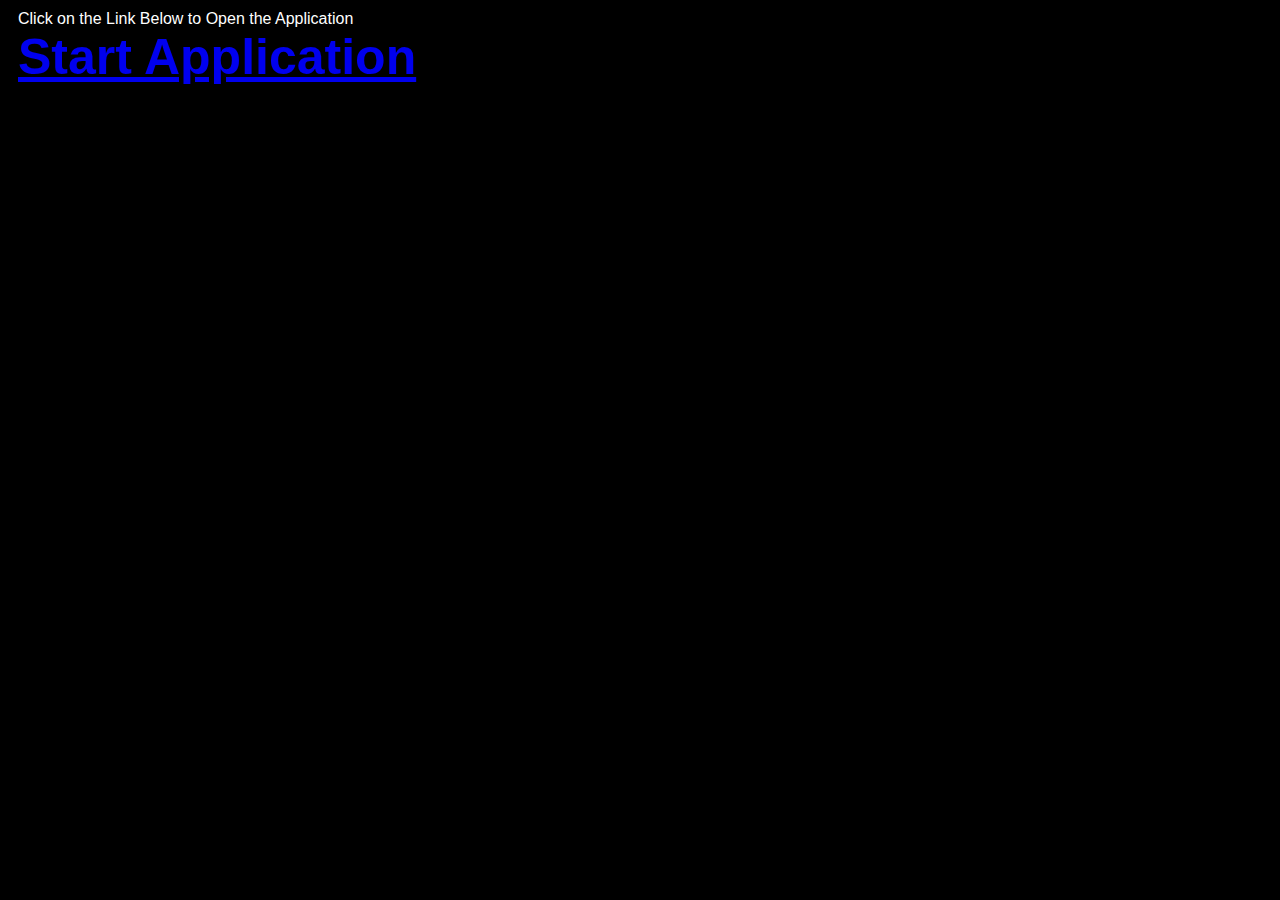
<file: index.html>
<!-- Dedicated to God the Father -->
<!-- All Rights Reserved Christopher Andrew Topalian Copyright 2000-2026 -->
<!-- https://github.com/ChristopherTopalian -->
<!-- https://github.com/ChristopherAndrewTopalian -->
<!-- index.html -->

<html>
<head>
<title> index </title>

<meta charset = 'UTF-8'>

<meta name = 'viewport' content = 'width = device-width, initial-scale = 1.0'>

<style>

body
{
    background-color: rgb(0, 0, 0);
    font-family: Arial;
    color: rgb(255, 255, 255);
}

</style>

<script>

// shortcuts.js

function ge(whichId)
{
    let result = document.getElementById(whichId);
    return result;
}

function ce(whichType)
{
    let result = document.createElement(whichType);
    return result;
}

function ba(whichElement)
{
    let result = document.body.append(whichElement);
    return result;
}

function cl(whichMessage)
{
    let result = console.log(whichMessage);
    return result;
}

function ct(whichText)
{
    let result = document.createTextNode(whichText);
    return result;
}

function gr(whichId)
{
    let result =  ge(whichId).getBoundingClientRect();
    return result;
}

//----//

// Dedicated to God the Father
// All Rights Reserved Christopher Andrew Topalian Copyright 2000-2026
// https://github.com/ChristopherTopalian
// https://github.com/ChristopherAndrewTopalian
// https://sites.google.com/view/CollegeOfScripting

//-//

function makeAppLink()
{
    let theLink = 'CATopalian_JavaScript_Video_Gallery.html';

    let mainDiv = ce('div');
    mainDiv.style.display = 'flex';
    mainDiv.style.flexDirection = 'column';
    mainDiv.style.margin = 10 + 'px';
    ba(mainDiv);

    //-//

    let instructions = ce('div');
    instructions.textContent = 'Click on the Link Below to Open the Application';
    mainDiv.append(instructions);

    //-//

    let appLink = ce('a');
    appLink.href = theLink;
    appLink.textContent = 'Start Application';
    appLink.style.fontSize = 50 + 'px';
    appLink.style.fontWeight = 'bold';
    mainDiv.append(appLink);
}

function whenLoaded()
{
    makeAppLink();
}

</script>

</head>

<body onload = 'whenLoaded();'>

</body>

</html>
</file>
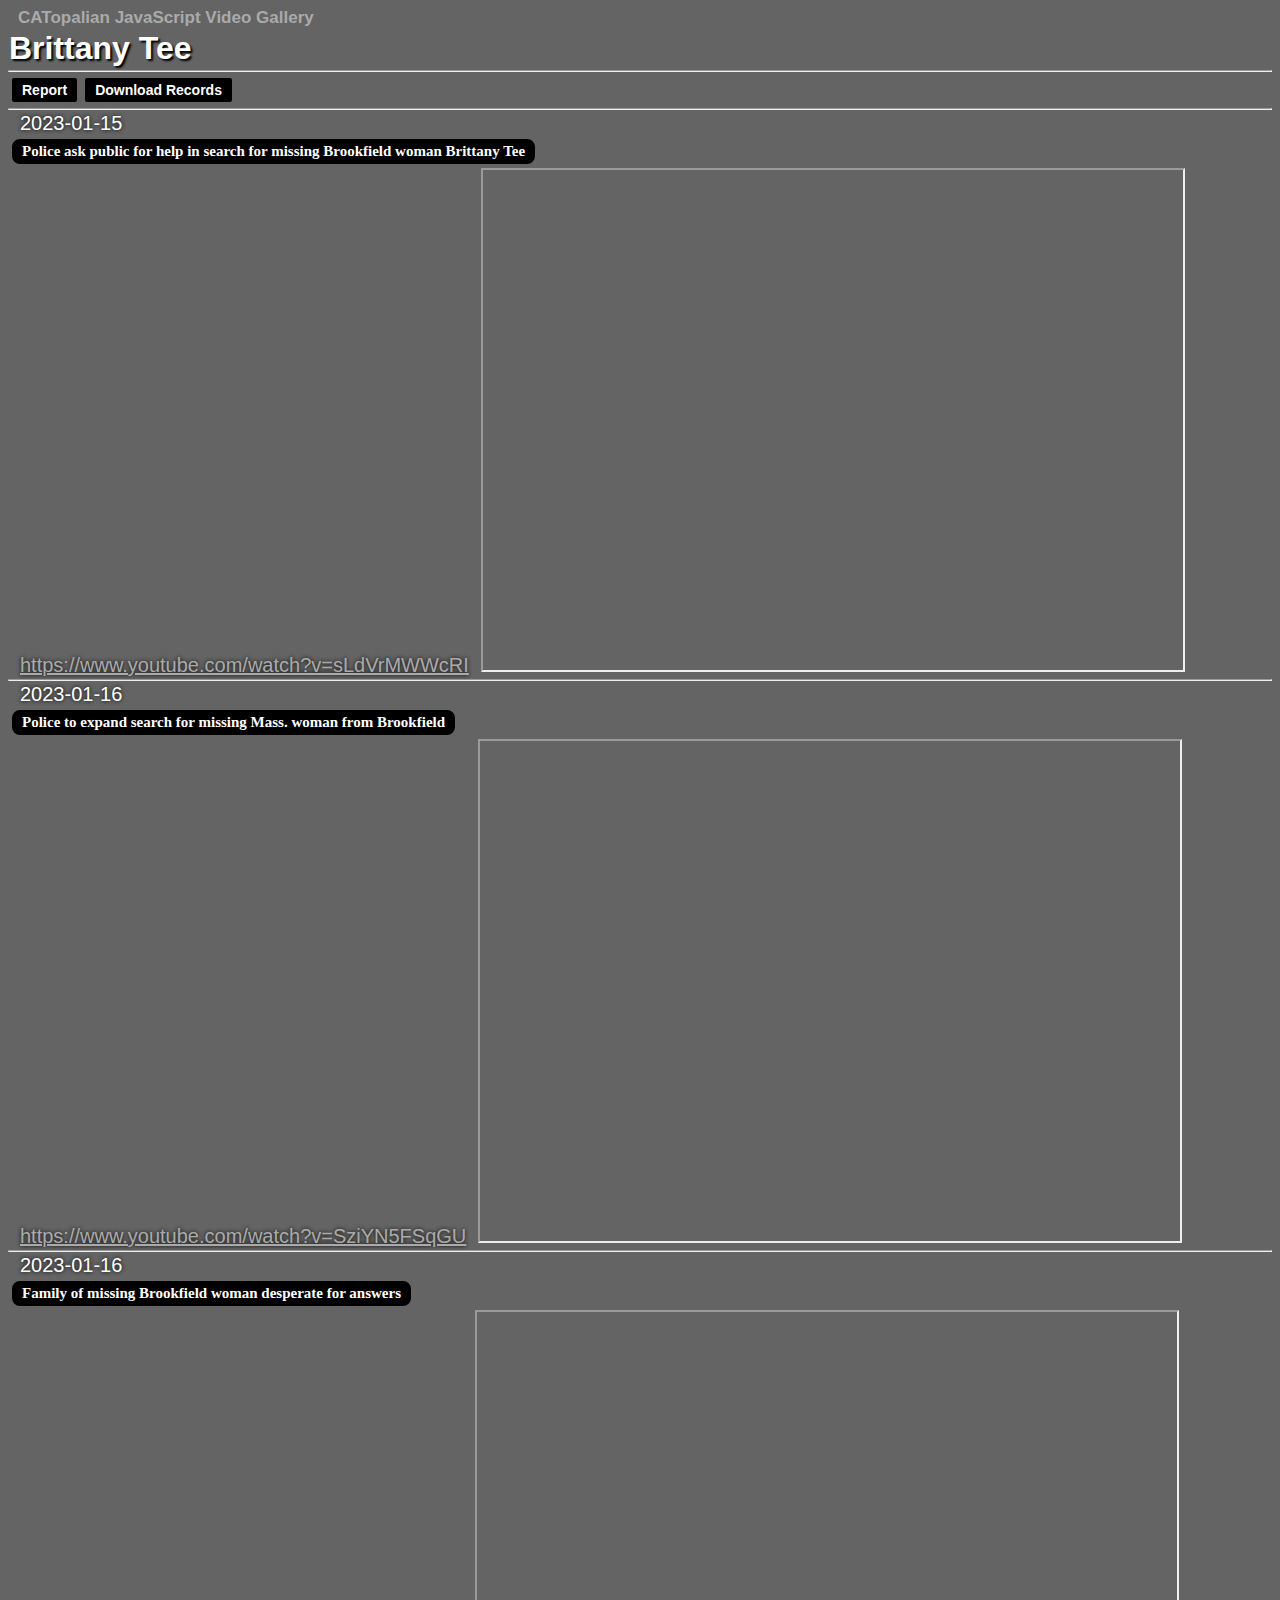
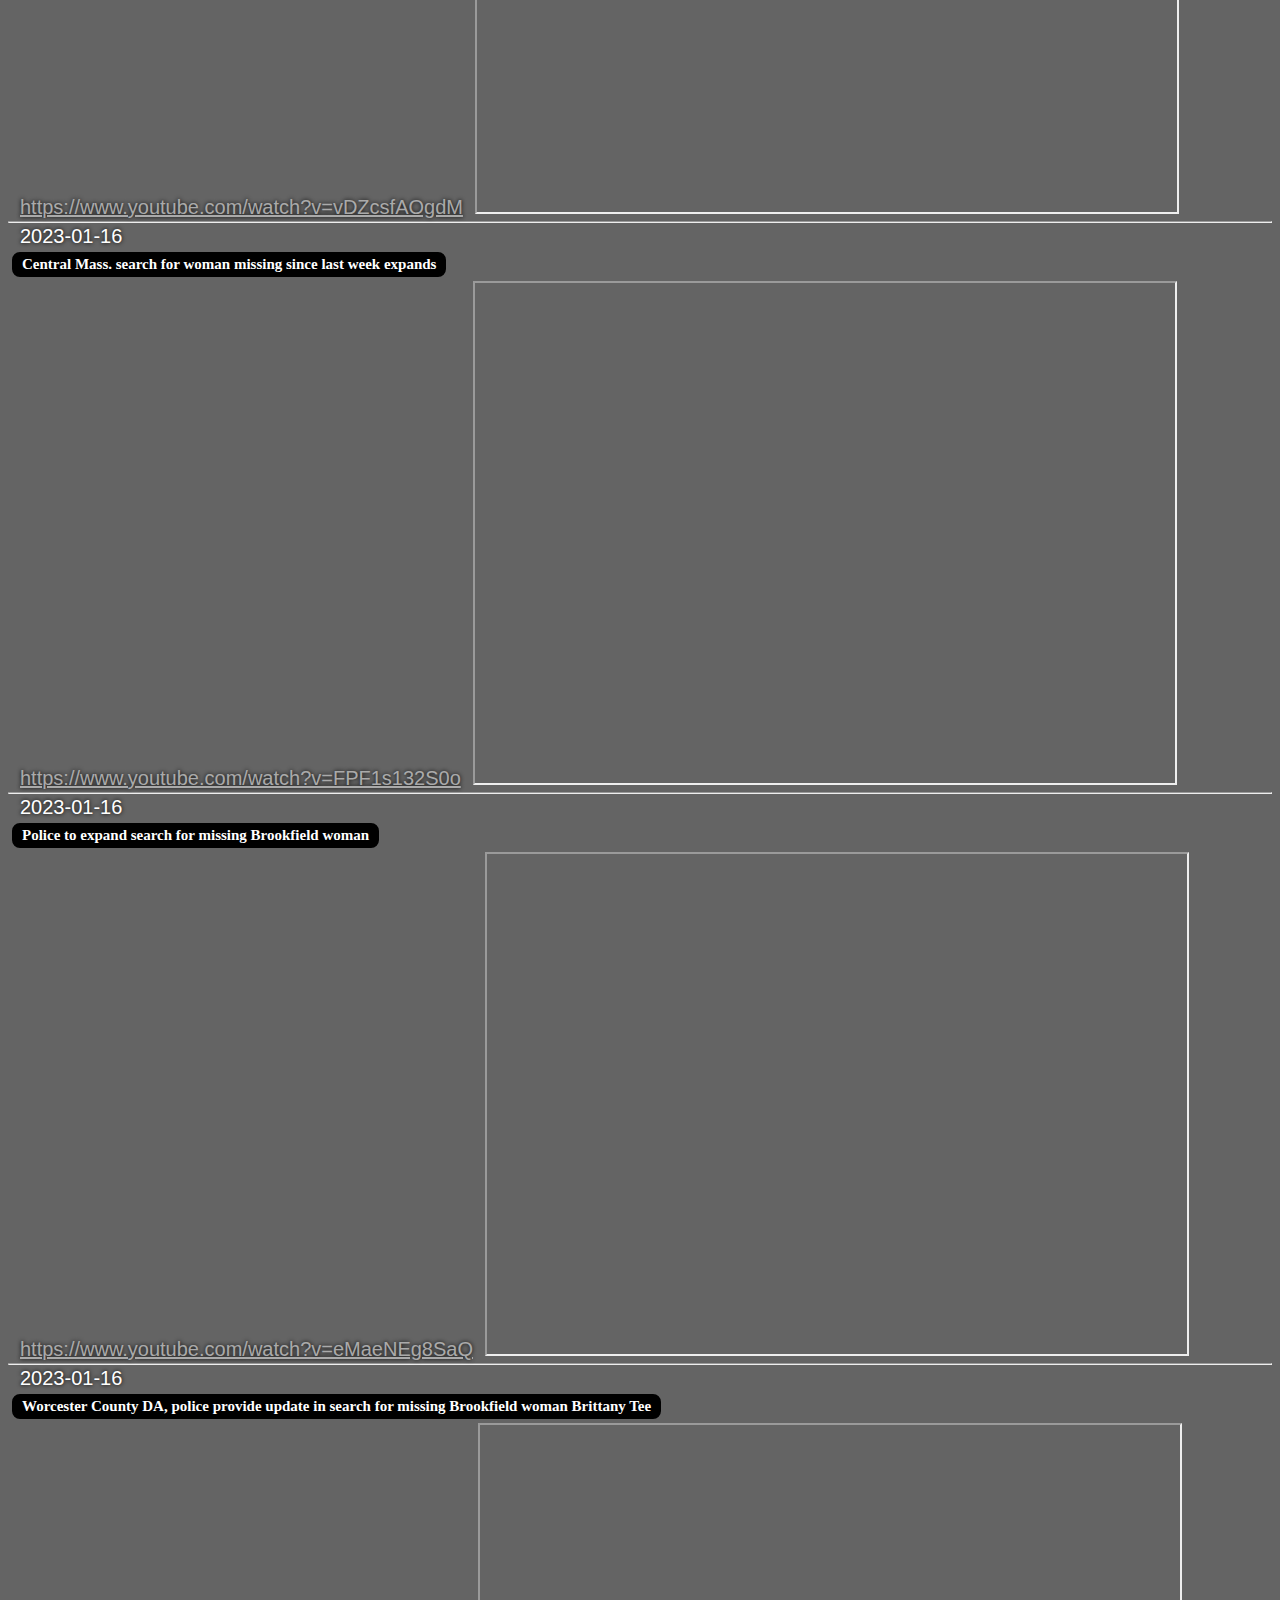
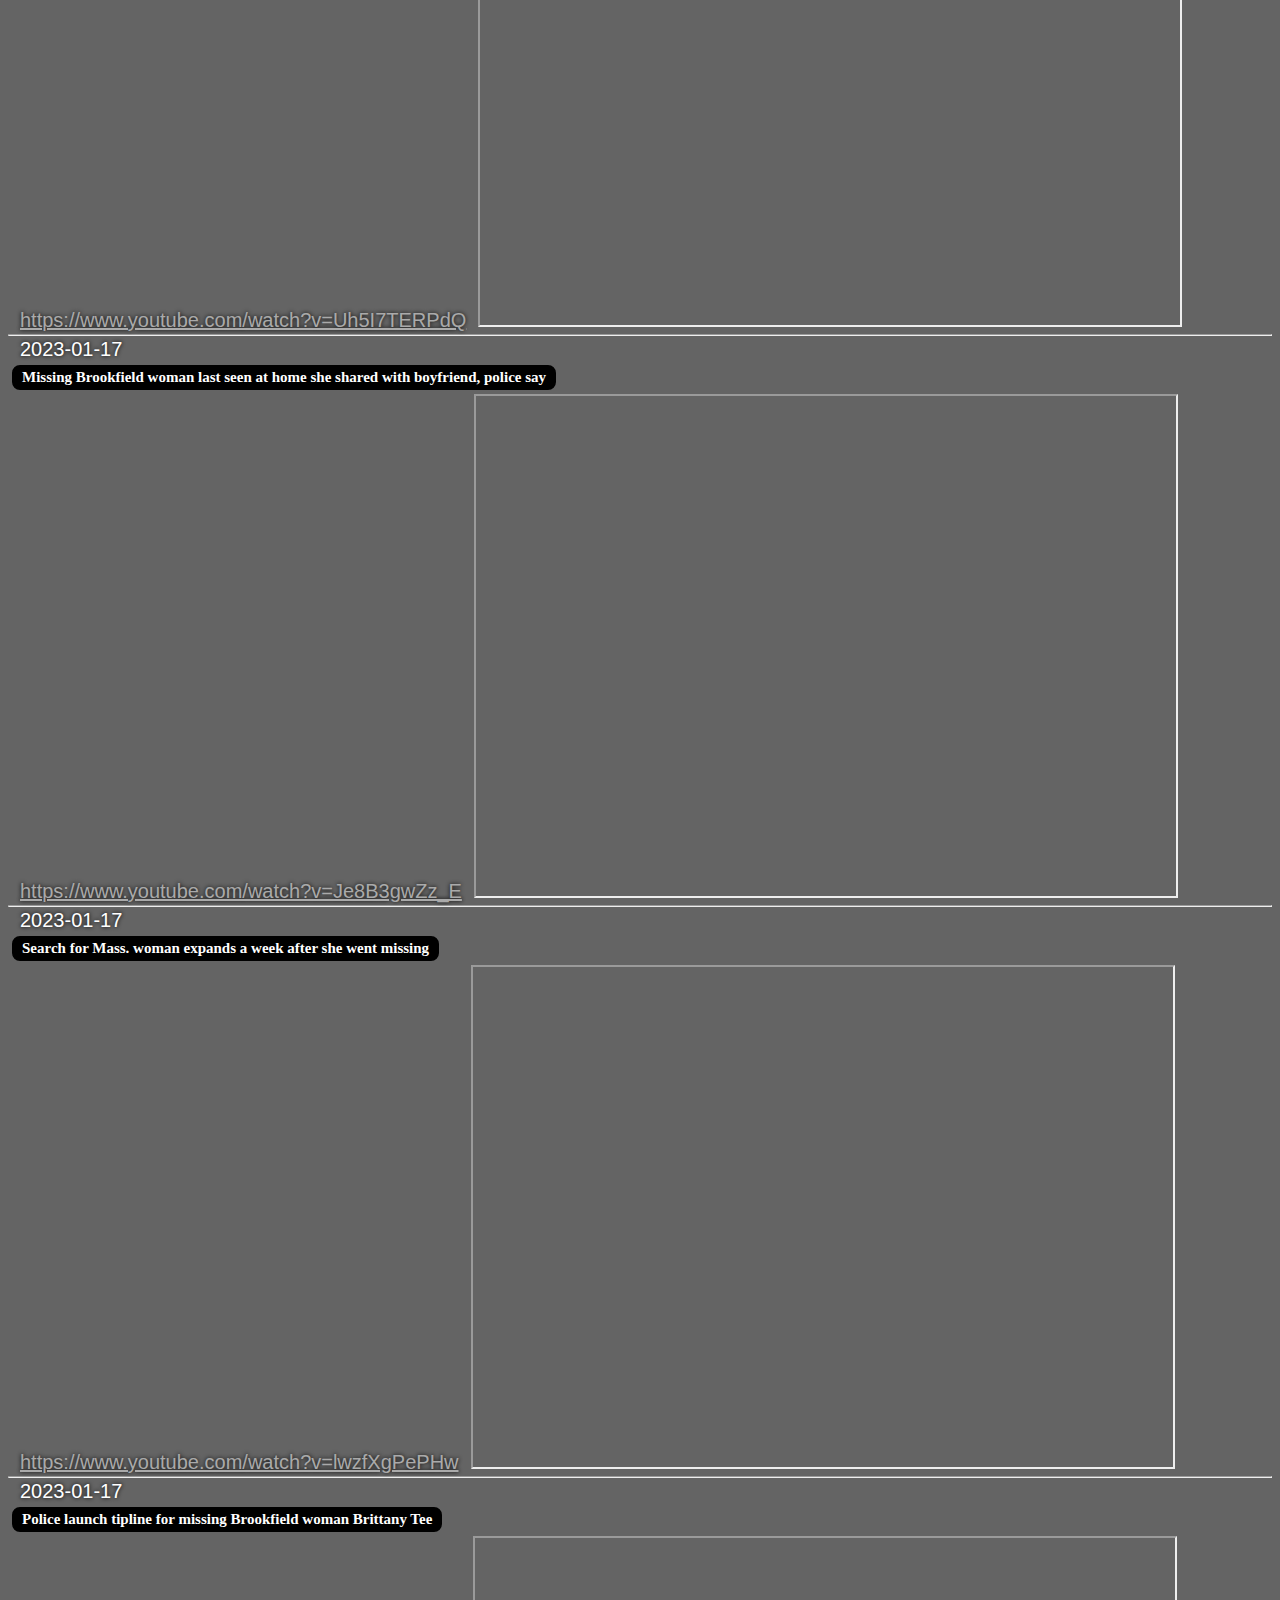
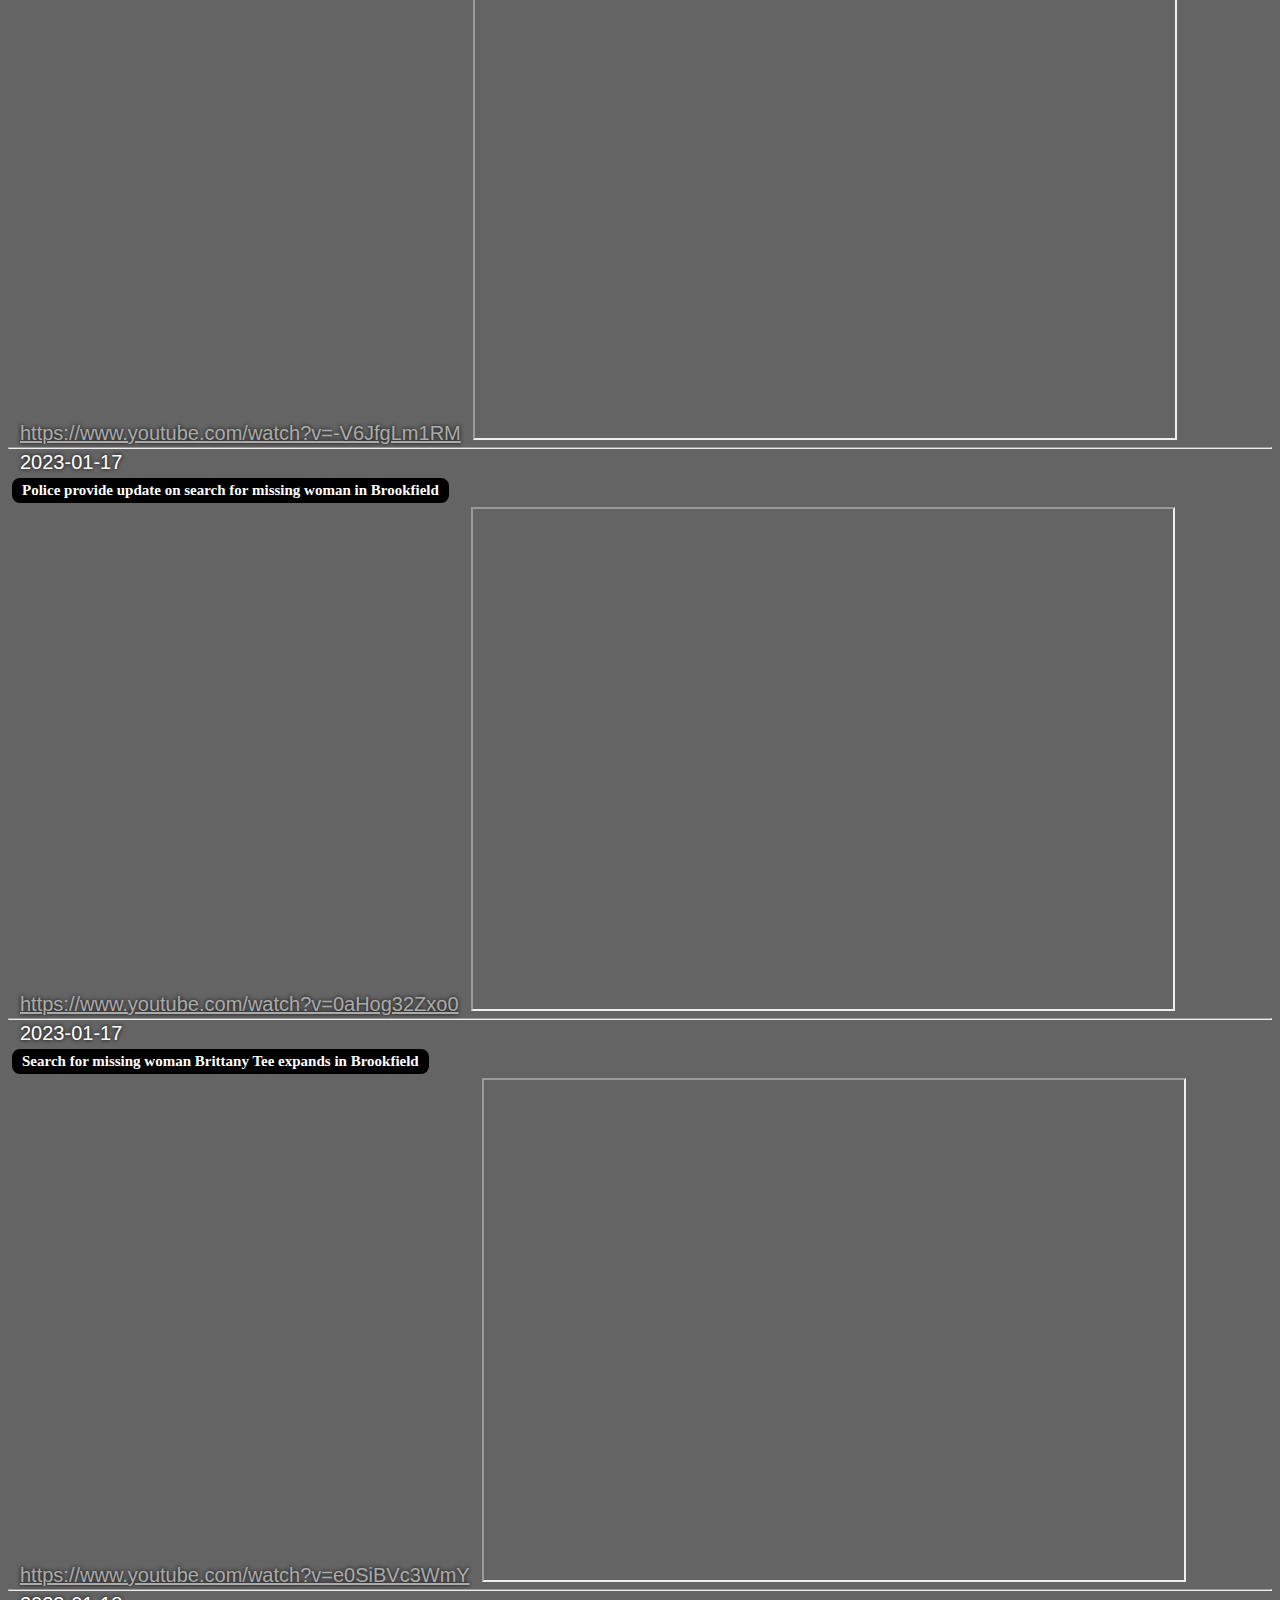
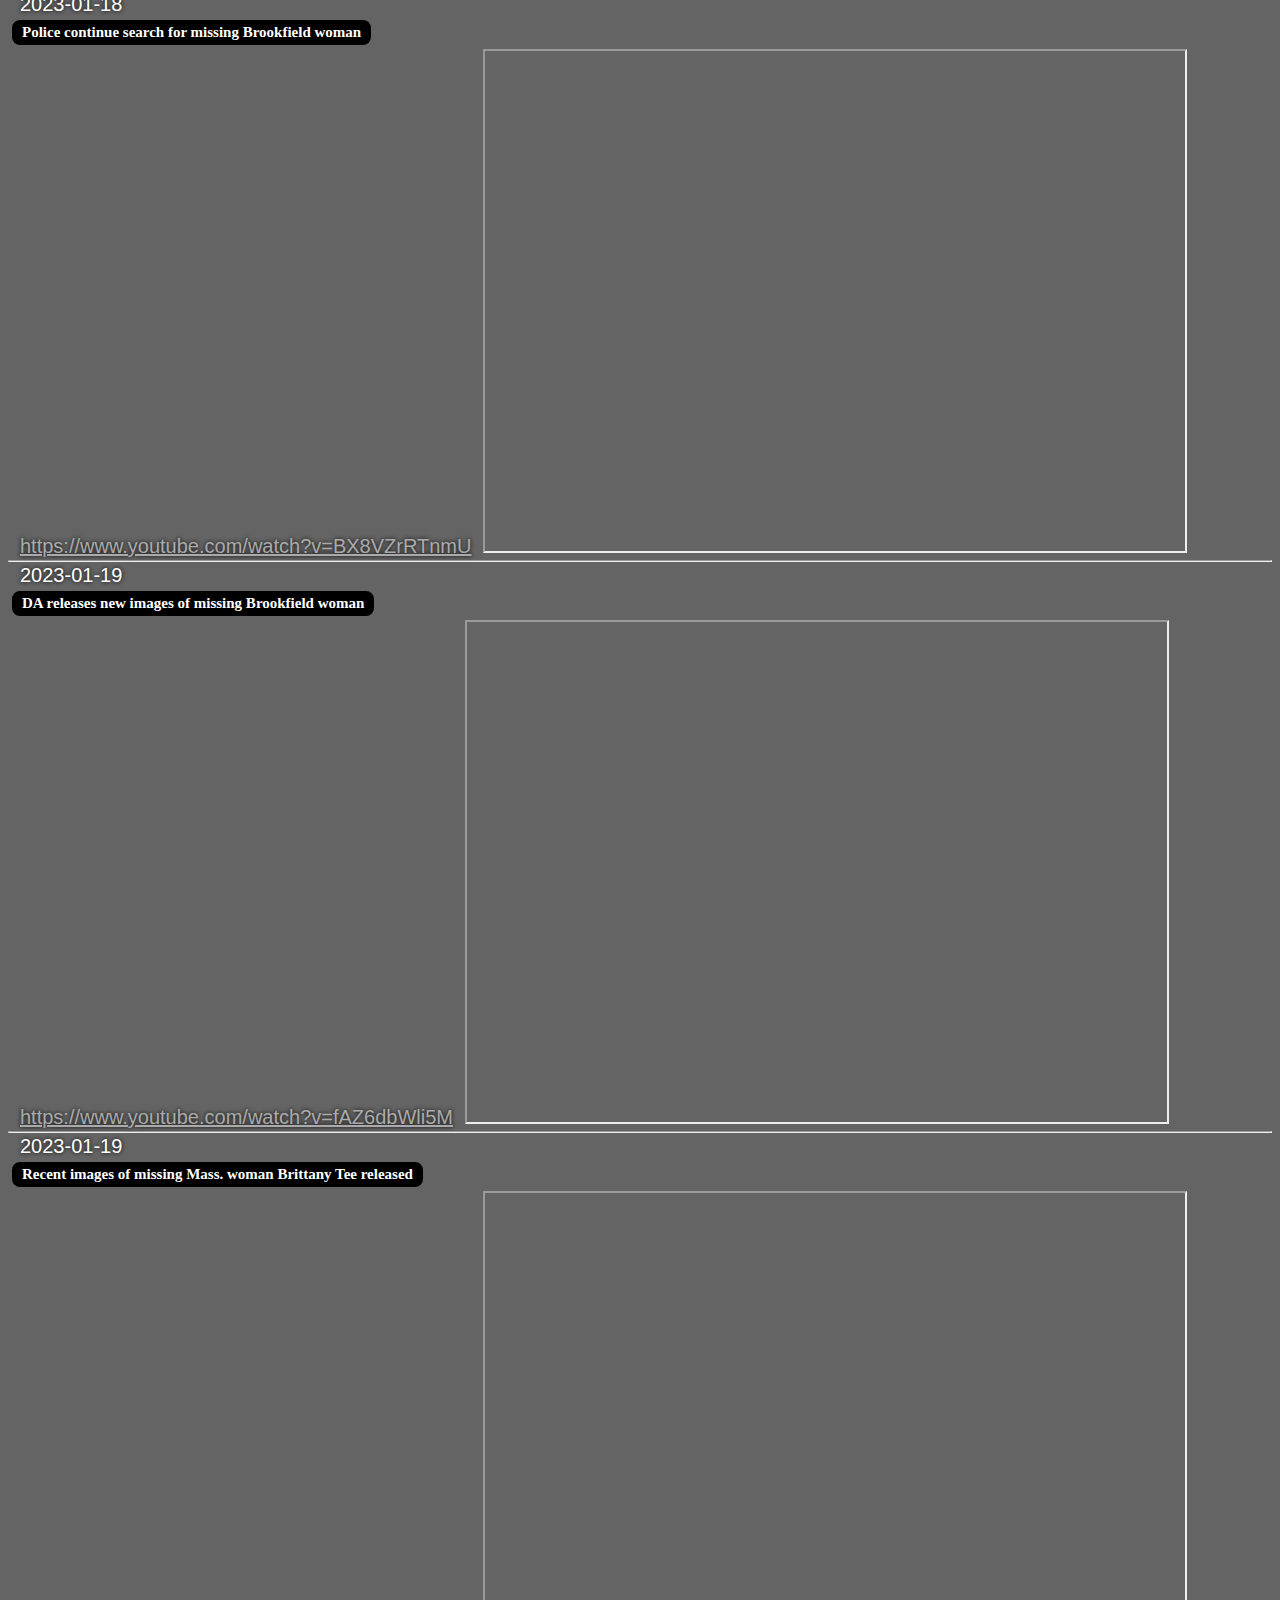
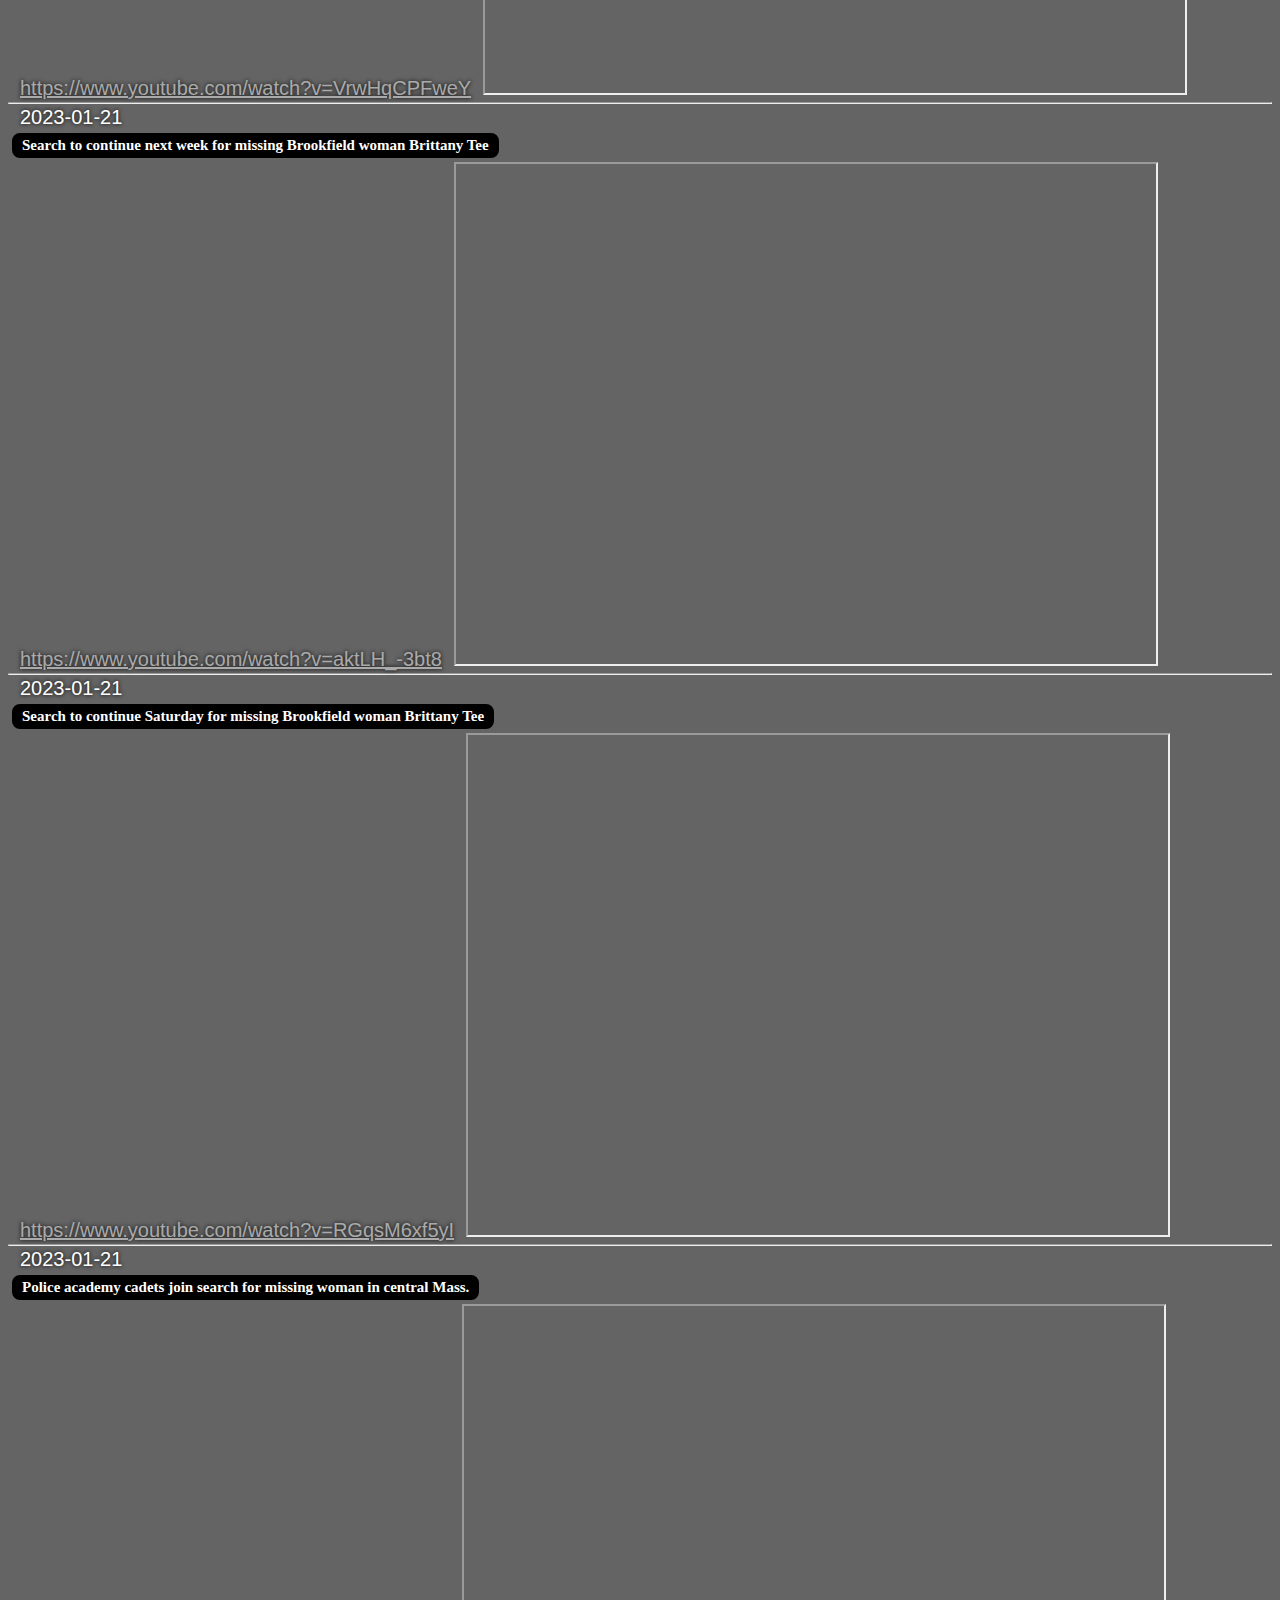
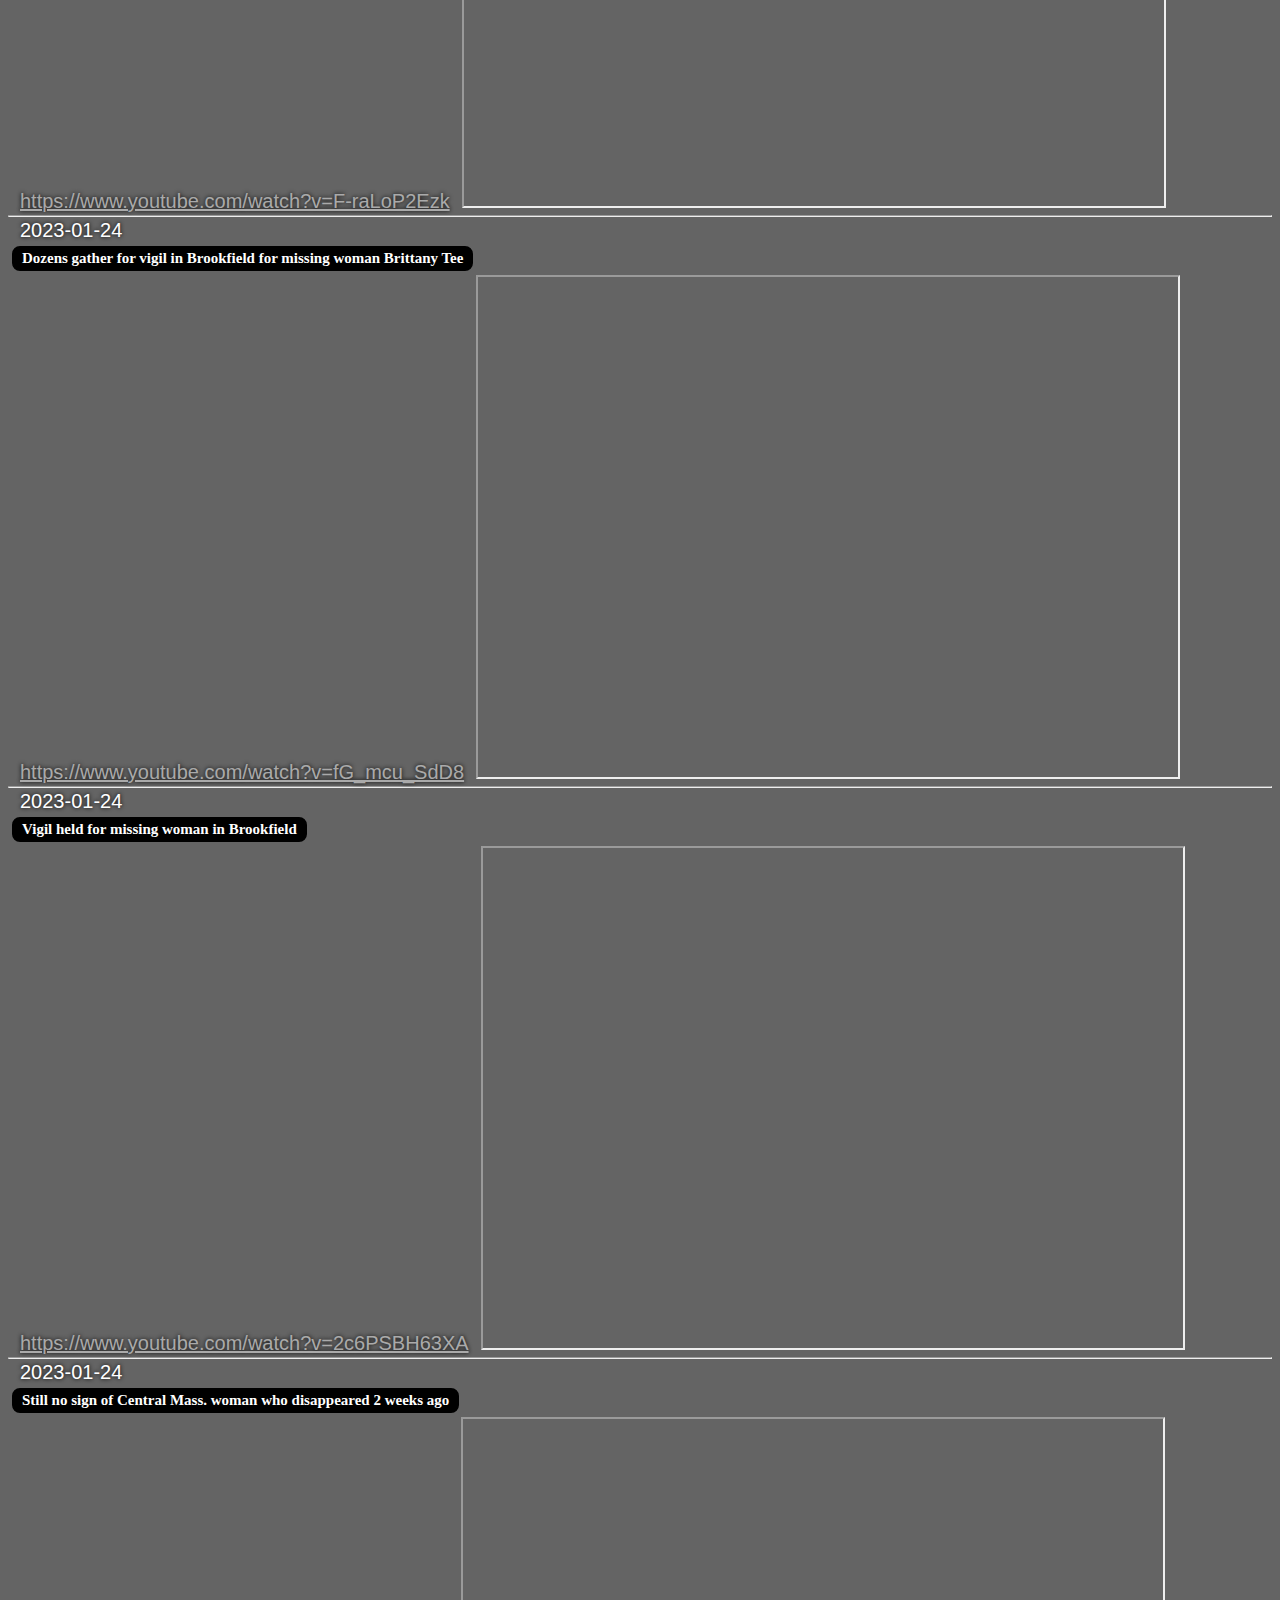
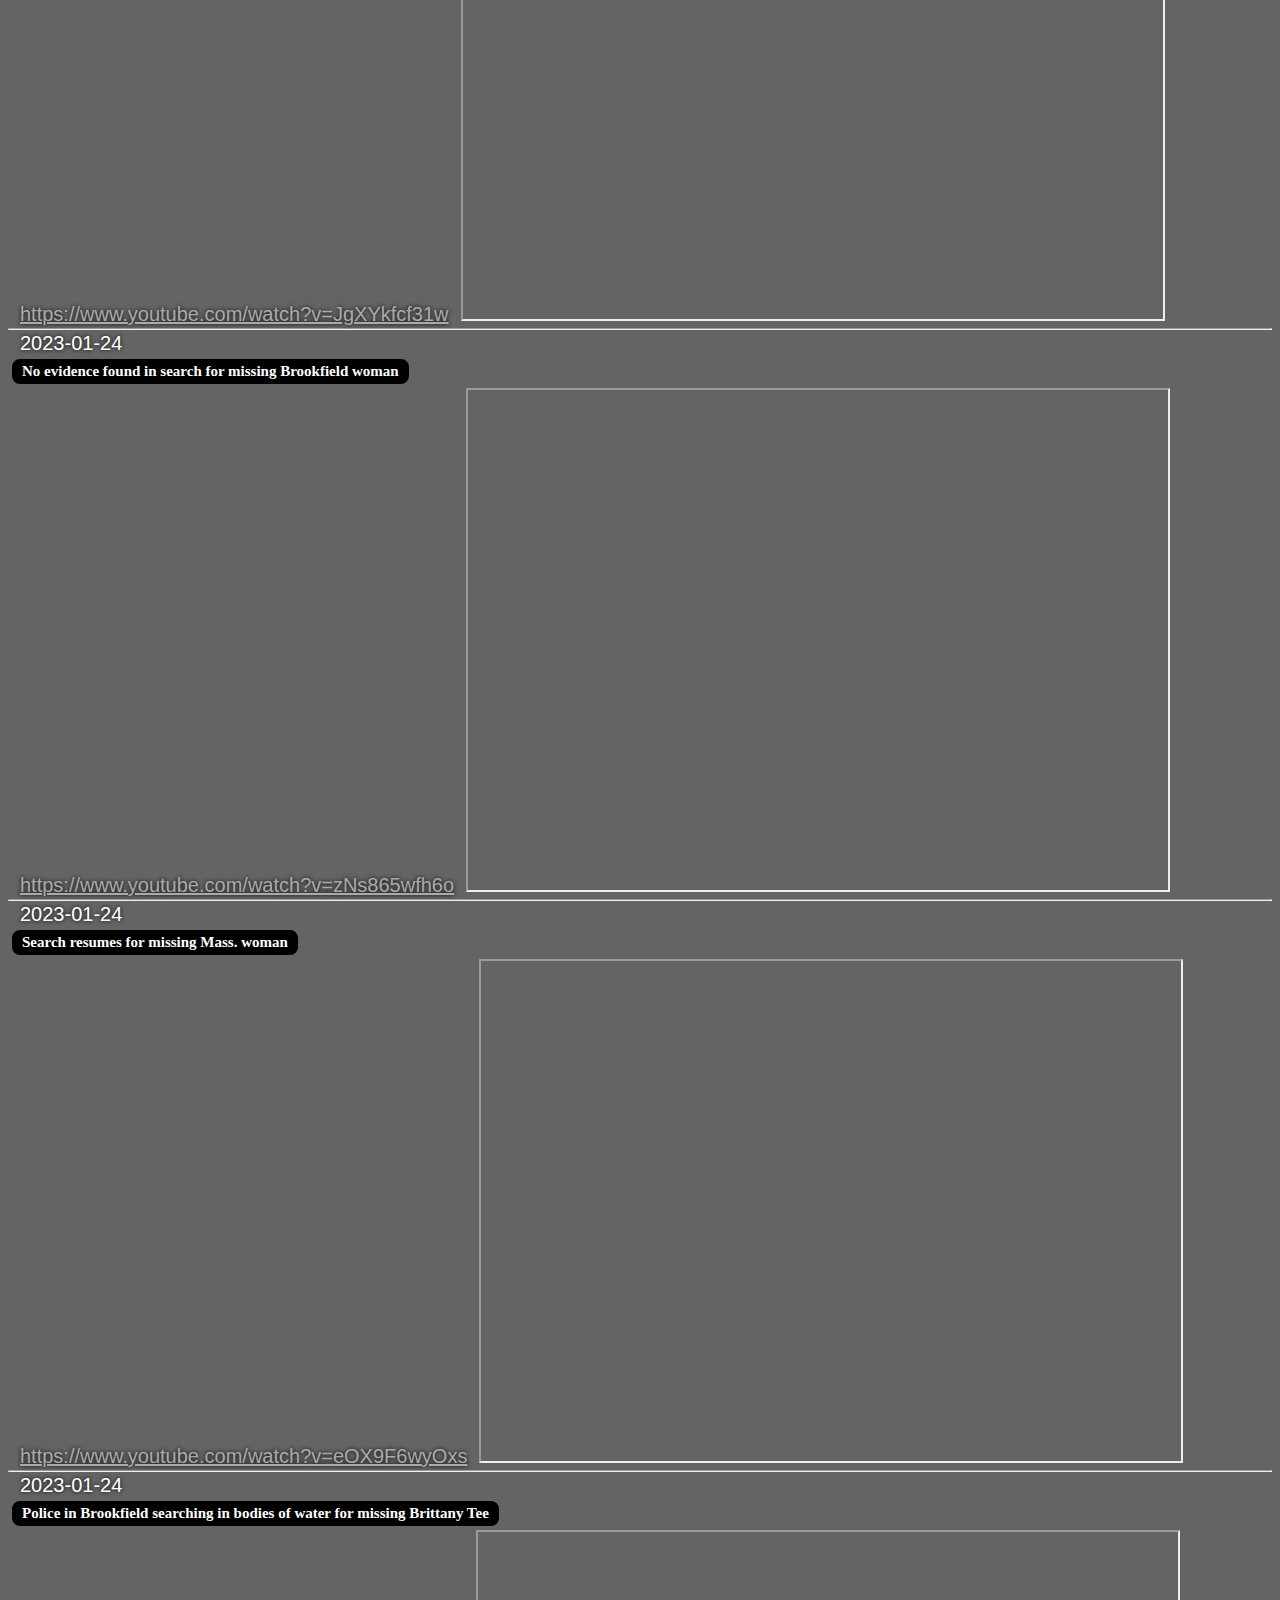
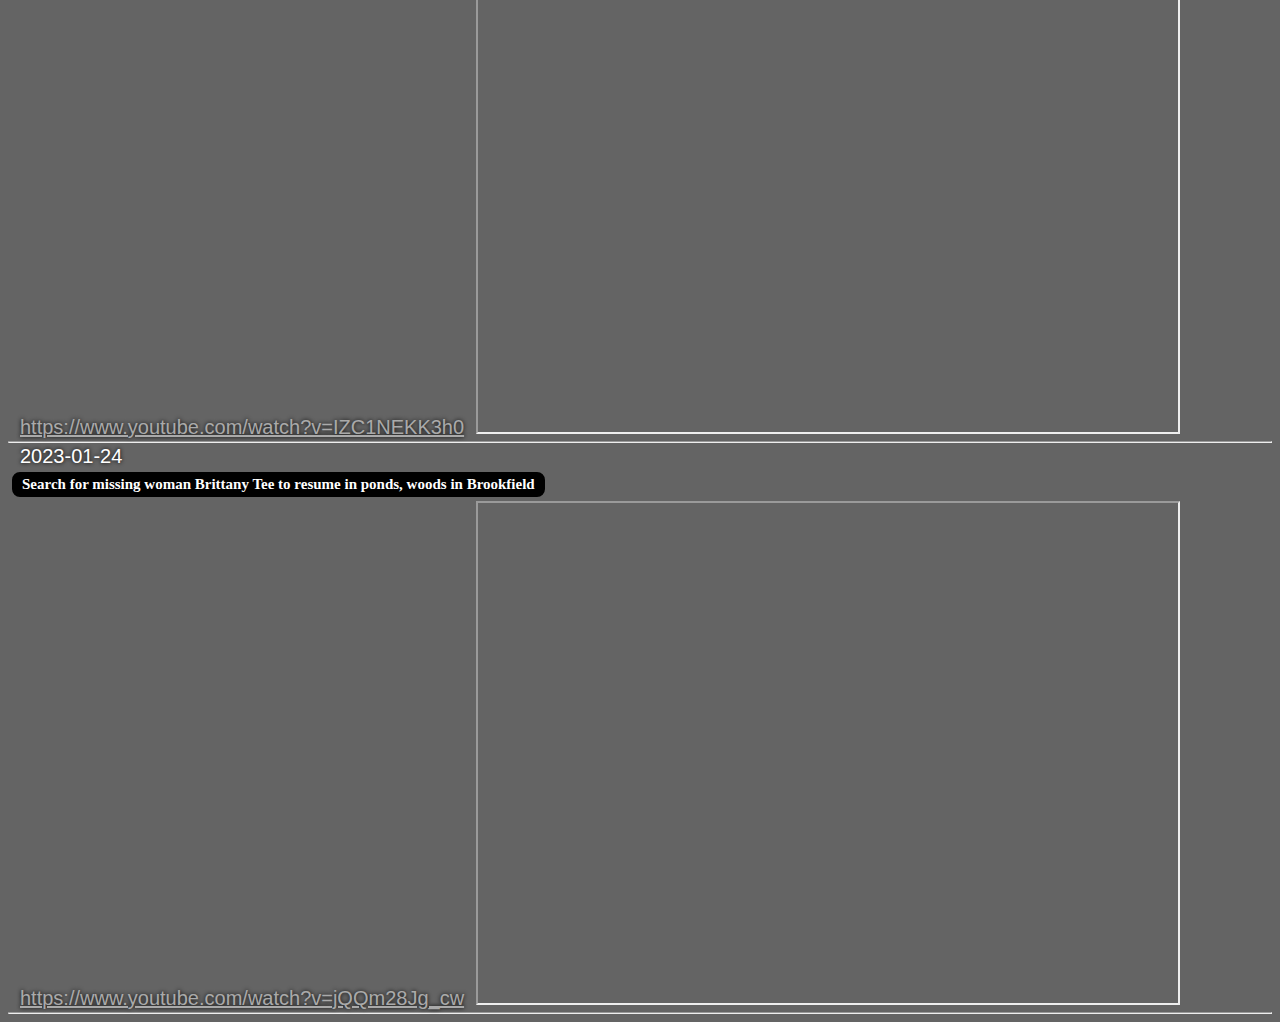
<file: CATopalian_JavaScript_Video_Gallery.html>
<!-- Dedicated to God the Father -->
<!-- All Rights Reserved Christopher Andrew Topalian Copyright 2000-2026 -->
<!-- https://github.com/ChristopherTopalian -->
<!-- https://github.com/ChristopherAndrewTopalian -->
<!-- CATopalian_JavaScript_Video_Gallery.html -->

<!DOCTYPE html>
<html lang = 'en'>
<head>
<title> CATopalian JavaScript Video Gallery </title>

<meta charset = 'UTF-8'>

<meta name = 'viewport' content = 'width = device-width, initial-scale = 1.0'>

<link rel = "icon" href = "src/media/textures/icons/CATopalian_True_AI_Centered.png" type = "image/png">

<link rel = 'stylesheet' href = 'src/css/style001.css'>

<script src = 'src/js/1shortcuts/shortcuts.js'></script>

<script src = 'src/js/3data/tee_brittany.js'></script>

<script src = 'src/js/4make/makeInterface.js'></script>

<script src = 'src/js/4make/makeTitleOfApp.js'></script>

<script src = 'src/js/report/reportTextArea.js'></script>

<script src = 'src/js/download/downloadFile.js'></script>

<script src = 'src/js/sort/sortByDate.js'></script>

<script src = 'src/js/erase/eraseDivs.js'></script>

<script src = 'src/js/sound/sound.js'></script>

<script src = 'src/js/whenLoaded/whenLoaded.js'></script>

</head>

<body onload = 'whenLoaded();'>

</body>

</html>
</file>
<file: src/css/style001.css>
/* style001.css */

body
{
    background-color: rgb(100, 100, 100);
}

b
{
    font-weight: 700;
}

hr
{
    margin-top: 2px;
    margin-bottom: 2px;
    color: rgb(255, 255, 255);
}

a:link
{
    color: rgb(170, 170, 170);
}

a:hover
{
    color: rgb(255, 255, 255);
}

a:visited
{
    color: rgb(170, 170, 170);
}

.buttonStyle
{
    margin: 4px;
    padding-top: 2px;
    padding-bottom: 2px;
    padding-left: 8px;
    padding-right: 8px;
    background-color: rgb(0, 0, 0);
    border-style: solid;
    border-width: 2px;
    border-radius: 8px;
    border-color: rgb(0, 0, 0);
    font-family: tahoma;
    font-size: 15px;
    font-weight: bold;
    color: rgb(255, 255, 255);
    cursor: pointer;
}

.buttonStyle:hover
{
    border-color: rgb(255, 255, 255);
}

.buttonFilterStyle
{
    margin: 4px;
    padding-top: 2px;
    padding-bottom: 2px;
    padding-left: 8px;
    padding-right: 8px;
    background-color: rgb(0, 0, 0);
    border-style: solid;
    border-width: 2px;
    border-radius: 2px;
    border-color: rgb(0, 0, 0);
    font-family: arial;
    font-size: 14px;
    font-weight: bold;
    color: rgb(255, 255, 255);
    cursor: pointer;
}

.buttonFilterStyle:hover
{
    border-color: rgb(255, 255, 255);
}

.dedicationStyle
{
    padding: 2px;
    font-family: arial;
    font-size: 28px;
    font-weight: bold;
    color: rgb(255, 255, 255);
    text-shadow: 2px 2px 2px rgba(0, 0, 0, 1);
}

.titleStyle
{
    margin: 1px;
    padding-top: 1px;
    padding-bottom: 1px;
    font-family: arial;
    font-size: 32px;
    font-weight: bold;
    color: rgb(255, 255, 255);
    text-shadow: 2px 2px 2px rgba(0, 0, 0, 1);
}

.descriptionStyle
{
    padding-left: 12px;
    padding-right: 12px;
    color: rgb(255, 255, 255);
    font-family: arial;
    font-size: 20px;
    text-shadow: 0px 0px 4px rgba(0, 0, 0, 1);
}

/*----*/

/* Dedicated to God the Father */
/* All Rights Reserved Christopher Andrew Topalian Copyright 2000-2026 */
/* https://github.com/ChristopherTopalian */
/* https://github.com/ChristopherAndrewTopalian */
/* https://sites.google.com/view/CollegeOfScripting */
</file>
